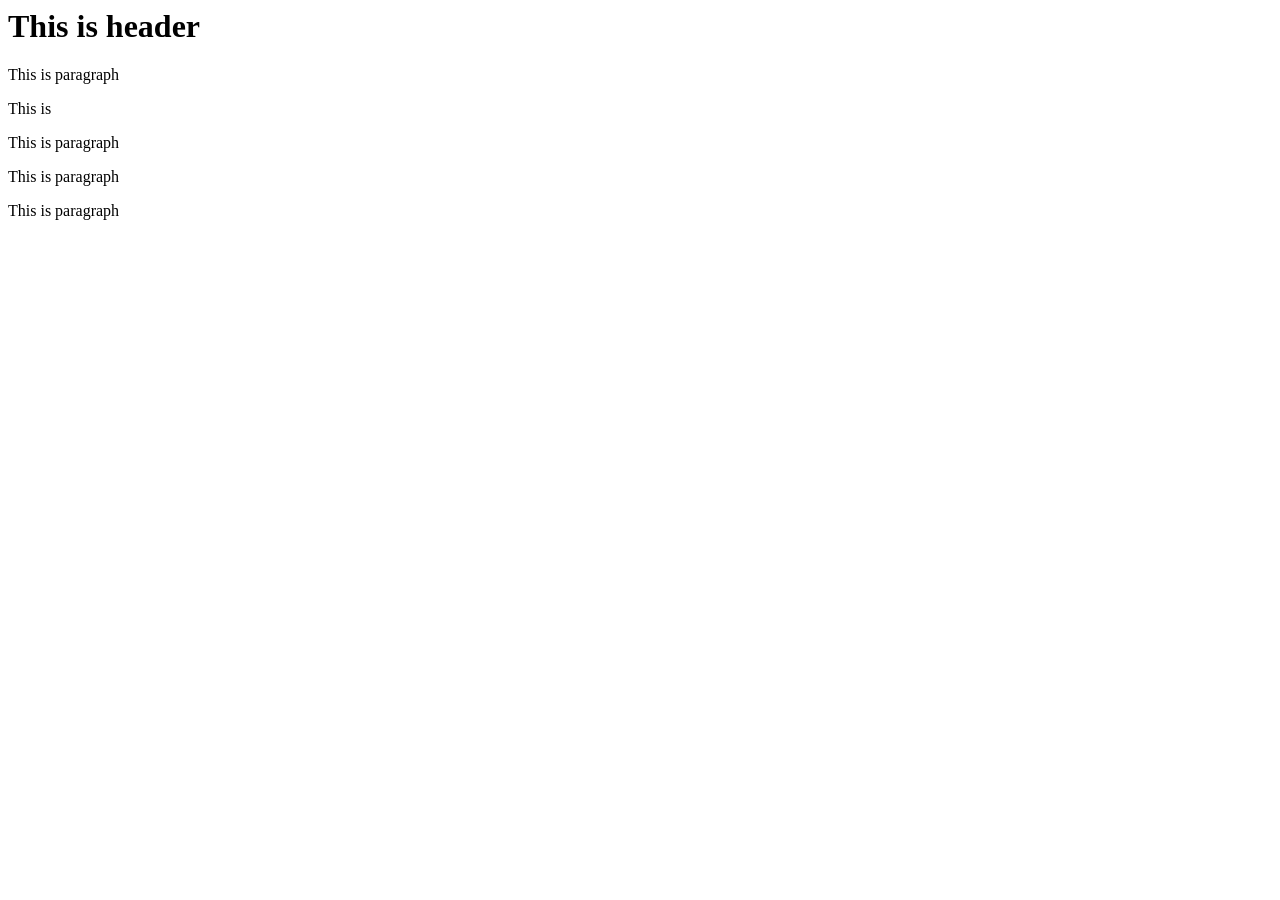
<file: test/test.html>
<html>
    <head>
        <body>
            <h1>This is header</h1>
            <p>This is paragraph</p>
            <p>This is </p>
            <p>This is paragraph</p>
            <p>This is paragraph</p>
            <p>This is paragraph</p>
        </body>
    </head>
</html>
</file>
